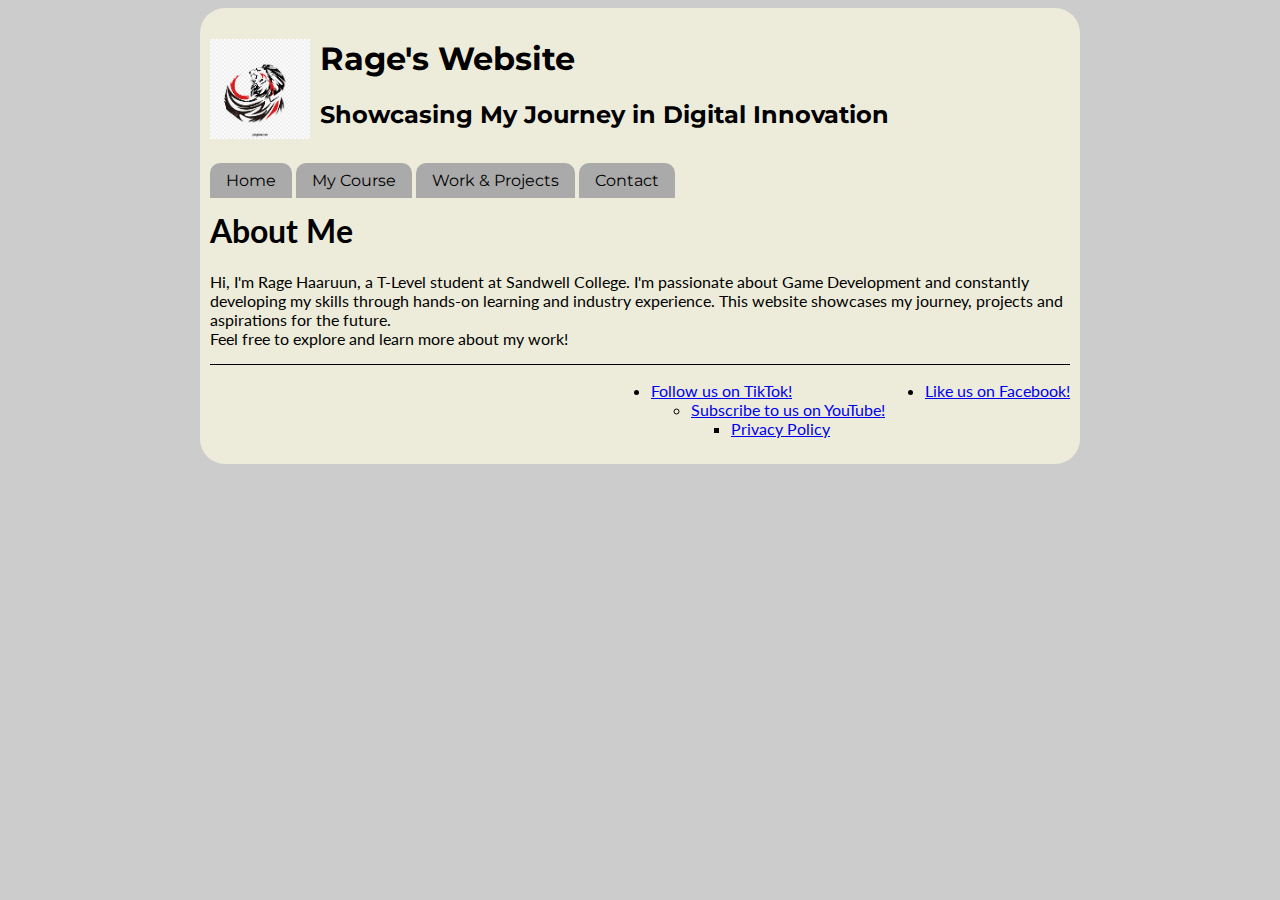
<file: index.html>
<!DOCTYPE html>
<html>
  <head>
    <meta charset="UTF-8">
    <title>Rage's Website</title>
  <link href="https://fonts.googleapis.com/css2?family=Lato&family=Montserrat&display=swap" rel="stylesheet">
  <link rel="stylesheet" href="style/style.css" type="text/css">
  </head>
  <body>
    <!-- This section is the header of the webpage -->
    <header>
      <img src="images/logo.png" alt="Fab Gadget Logo" width="100px" height="100px" />
      <h1>Rage's Website</h1>
      <h2>Showcasing My Journey in Digital Innovation</h2>
    </header>
    <!-- This section is the navigation bar -->
    <nav>
      <ul>
        <li><a href="index.html">Home</a></li>
        <li><a href="mower.html">My Course</a></li>
        <li><a href="video.html">Work & Projects</a></li>
        <li><a href="contact.html">Contact</a></li>
      </ul>
    </nav>
    <!-- This is the main content area of the page -->
    <main>
      <h1>About Me</h1>

      <p>
Hi, I'm Rage Haaruun, a T-Level student at Sandwell College. I'm passionate about Game Development and constantly developing my skills through hands-on learning and industry experience. This website showcases my journey, projects and aspirations for the future. 
<br> Feel free to explore and learn more about my work!

</p>


    </main>
    <!-- This is the footer -->
    <footer>
        <ul id="social">
          <li><a href="https://www.facebook.com">Like us on Facebook!</a></li>
        </ul>
	<ul id="social">
	<li><a href="https://www.tiktok.com">Follow us on TikTok!</a></li>
	<ul id="social">
	<li><a href="https://www.youtube.com">Subscribe to us on YouTube!</a></li>

        <ul id="legal">
          <li><a href="#">Privacy Policy</a></li>
        </ul>
    </footer>
  </body>
</html>
</file>
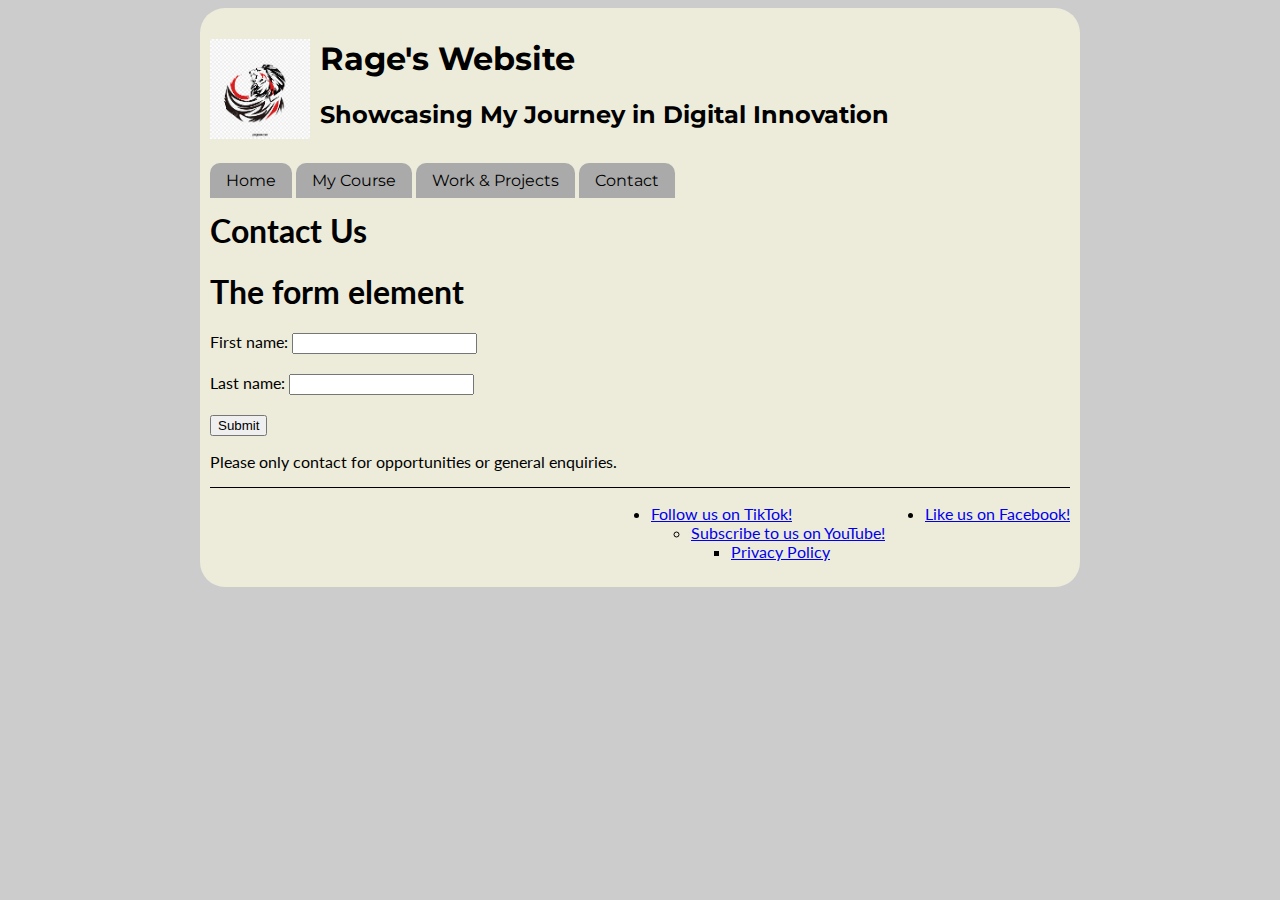
<file: contact.html>
<!DOCTYPE html>
<html>
  <head>
    <meta charset="UTF-8">
    <title>Rage's Website</title>
  <link href="https://fonts.googleapis.com/css2?family=Lato&family=Montserrat&display=swap" rel="stylesheet">
  <link rel="stylesheet" href="style/style.css" type="text/css">
  </head>
  <body>
    <!-- This section is the header of the webpage -->
    <header>
      <img src="images/logo.png" alt="Fab Gadget Logo" width="100px" height="100px" />
      <h1>Rage's Website</h1>
      <h2>Showcasing My Journey in Digital Innovation</h2>
    </header>
    <!-- This section is the navigation bar -->
    <nav>
      <ul>
        <li><a href="index.html">Home</a></li>
        <li><a href="mower.html">My Course</a></li>
        <li><a href="video.html">Work & Projects</a></li>
        <li><a href="contact.html">Contact</a></li>
      </ul>
    </nav>
    <!-- This is the main content area of the page -->
    <main>
      <h1>Contact Us</h1>

      <!DOCTYPE html>
<html>
<body>

<h1>The form element</h1>

<form action="/action_page.php">
  <label for="fname">First name:</label>
  <input type="text" id="fname" name="fname"><br><br>
  <label for="lname">Last name:</label>
  <input type="text" id="lname" name="lname"><br><br>
  <input type="submit" value="Submit">
</form>

<p>Please only contact for opportunities or general enquiries.</p>

</body>
</html>


      <p
</p>
    </main>
    <!-- This is the footer -->
    <footer>
        <ul id="social">
          <li><a href="https://www.facebook.com">Like us on Facebook!</a></li>
        </ul>
	<ul id="social">
	<li><a href="https://www.tiktok.com">Follow us on TikTok!</a></li>
	<ul id="social">
	<li><a href="https://www.youtube.com">Subscribe to us on YouTube!</a></li>

        <ul id="legal">
          <li><a href="#">Privacy Policy</a></li>
        </ul>
    </footer>
  </body>
</html>
</file>
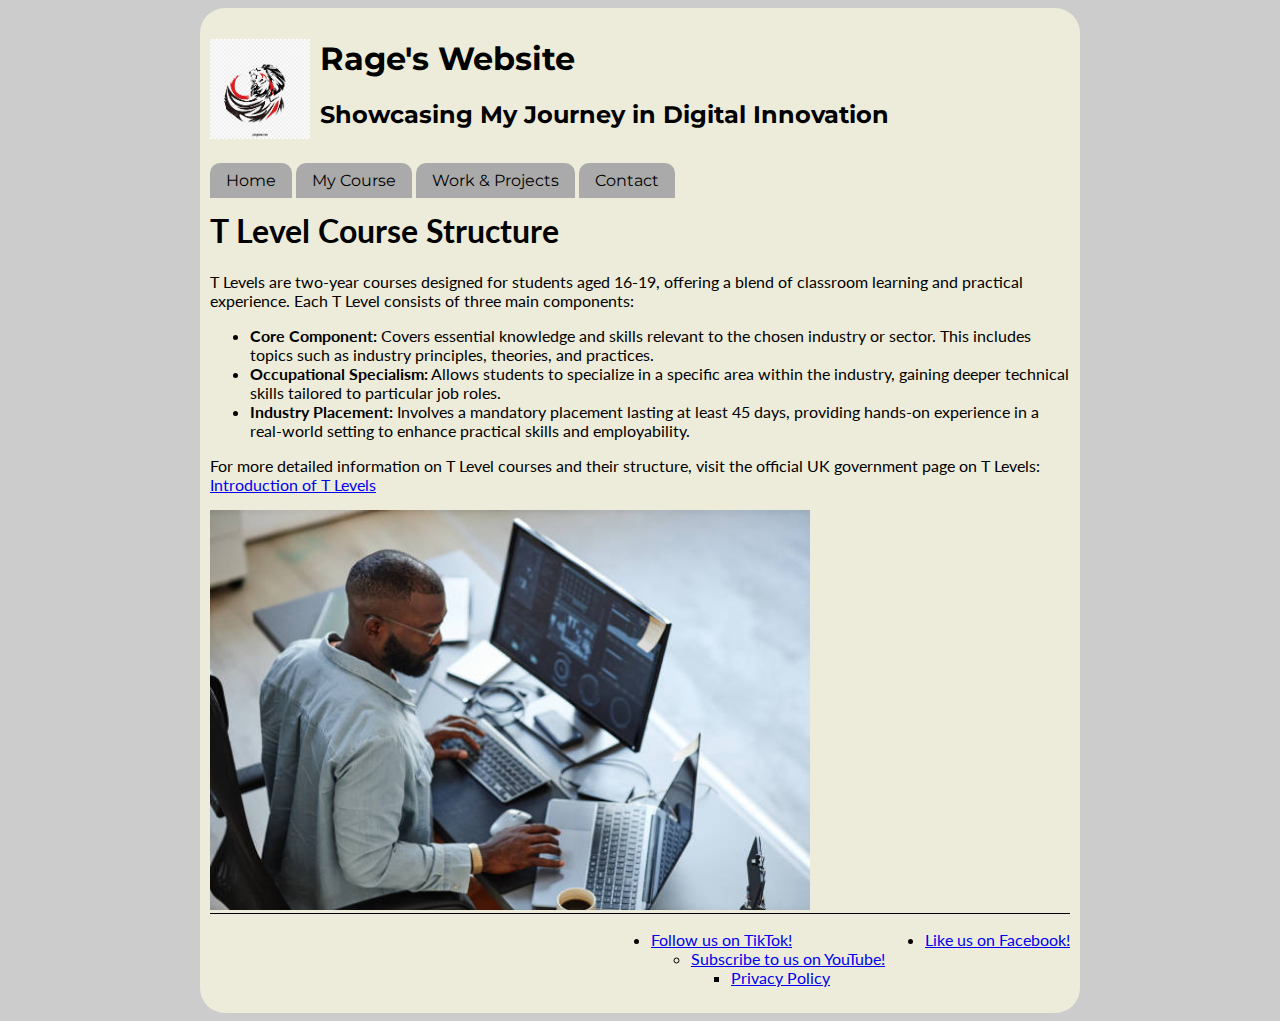
<file: mower.html>
<!DOCTYPE html>
<html>
  <head>
    <meta charset="UTF-8">
    <title>Rage's Website</title>
  <link href="https://fonts.googleapis.com/css2?family=Lato&family=Montserrat&display=swap" rel="stylesheet">
  <link rel="stylesheet" href="style/style.css" type="text/css">
  </head>
  <body>
    <!-- This section is the header of the webpage -->
    <header>
      <img src="images/logo.png" alt="Fab Gadget Logo" width="100px" height="100px" />
      <h1>Rage's Website</h1>
      <h2>Showcasing My Journey in Digital Innovation</h2>
    </header>
    <!-- This section is the navigation bar -->
    <nav>
      <ul>
        <li><a href="index.html">Home</a></li>
        <li><a href="mower.html">My Course</a></li>
        <li><a href="video.html">Work & Projects</a></li>
        <li><a href="contact.html">Contact</a></li>
      </ul>
    </nav>
    <!-- This is the main content area of the page -->
    <main>
      <!DOCTYPE html>
<html lang="en">
<head>
    <meta charset="UTF-8">
    <meta name="viewport" content="width=device-width, initial-scale=1.0">
    <title>T Level Course Structure</title>
</head>
<body>
    <h1>T Level Course Structure</h1>

    <p>T Levels are two-year courses designed for students aged 16-19, offering a blend of classroom learning and practical experience. Each T Level consists of three main components:</p>

    <ul>
        <li>
            <strong>Core Component:</strong> Covers essential knowledge and skills relevant to the chosen industry or sector. This includes topics such as industry principles, theories, and practices.
        </li>
        <li>
            <strong>Occupational Specialism:</strong> Allows students to specialize in a specific area within the industry, gaining deeper technical skills tailored to particular job roles.
        </li>
        <li>
            <strong>Industry Placement:</strong> Involves a mandatory placement lasting at least 45 days, providing hands-on experience in a real-world setting to enhance practical skills and employability.
        </li>
    </ul>

    <p>For more detailed information on T Level courses and their structure, visit the official UK government page on T Levels: <a href="https://www.gov.uk/government/publications/introduction-of-t-levels/introduction-of-t-levels" target="_blank">Introduction of T Levels</a></p>
</body>
</html>


    </main>
<img src="images/softwareengineer.jpg" alt"software engineer" width="600" height="400">
    <!-- This is the footer -->
    <footer>
        <ul id="social">
          <li><a href="https://www.facebook.com">Like us on Facebook!</a></li>
        </ul>
	<ul id="social">
	<li><a href="https://www.tiktok.com">Follow us on TikTok!</a></li>
	<ul id="social">
	<li><a href="https://www.youtube.com">Subscribe to us on YouTube!</a></li>

        <ul id="legal">
          <li><a href="#">Privacy Policy</a></li>
        </ul>
    </footer>
  </body>
</html>
</file>
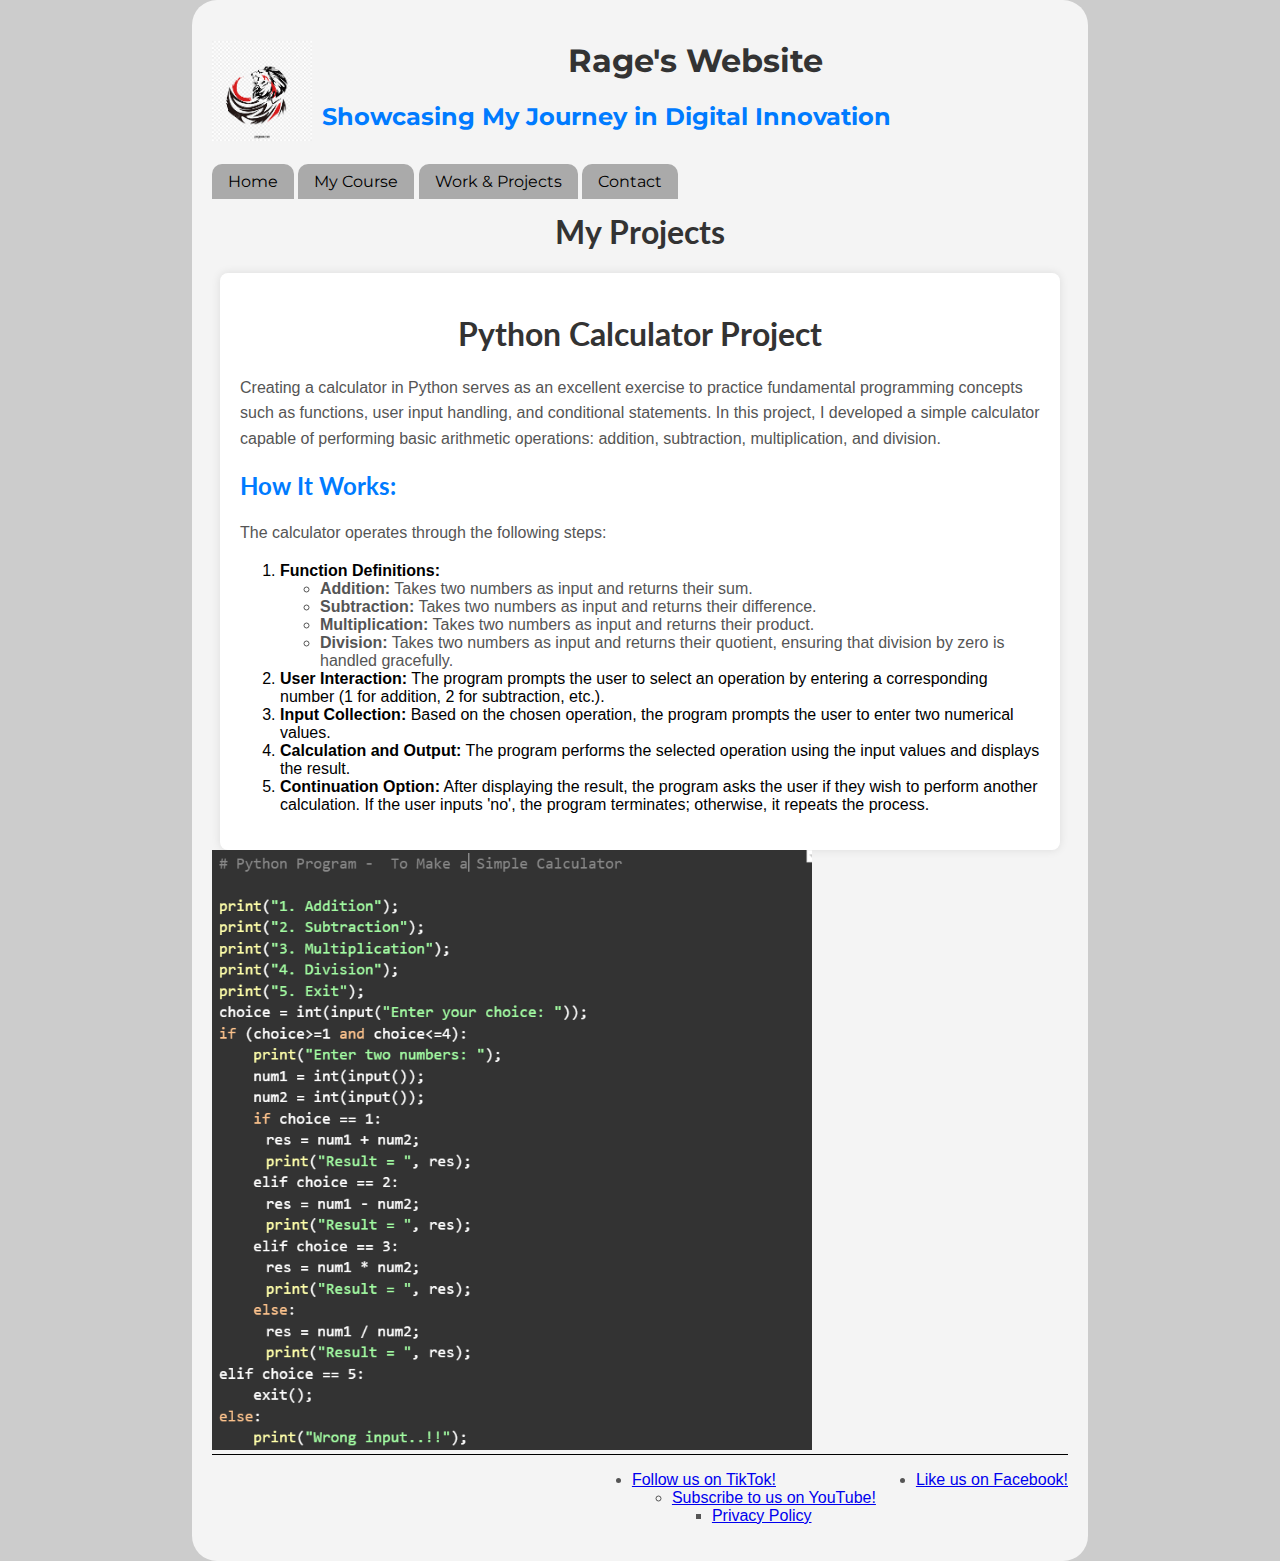
<file: video.html>
<!DOCTYPE html>
<html>
  <head>
    <meta charset="UTF-8">
    <title>Rage's Website</title>
  <link href="https://fonts.googleapis.com/css2?family=Lato&family=Montserrat&display=swap" rel="stylesheet">
  <link rel="stylesheet" href="style/style.css" type="text/css">
  </head>
  <body>
    <!-- This section is the header of the webpage -->
    <header>
      <img src="images/logo.png" alt="Fab Gadget Logo" width="100px" height="100px" />
      <h1>Rage's Website</h1>
      <h2>Showcasing My Journey in Digital Innovation</h2>
    </header>
    <!-- This section is the navigation bar -->
    <nav>
      <ul>
        <li><a href="index.html">Home</a></li>
        <li><a href="mower.html">My Course</a></li>
        <li><a href="video.html">Work & Projects</a></li>
        <li><a href="contact.html">Contact</a></li>
      </ul>
    </nav>
    <!-- This is the main content area of the page -->
    <main>
      <h1>My Projects</h1>
<!DOCTYPE html>
<html lang="en">
<head>
    <meta charset="UTF-8">
    <meta name="viewport" content="width=device-width, initial-scale=1.0">
    <title>Python Calculator Project</title>
    <style>
        body {
            font-family: Arial, sans-serif;
            background-color: #f4f4f4;
            margin: 0;
            padding: 20px;
        }
        .container {
            max-width: 800px;
            margin: 0 auto;
            background-color: #fff;
            padding: 20px;
            border-radius: 8px;
            box-shadow: 0 0 10px rgba(0, 0, 0, 0.1);
        }
        h1 {
            text-align: center;
            color: #333;
        }
        h2 {
            color: #007BFF;
        }
        p {
            color: #555;
            line-height: 1.6;
        }
        ul {
            color: #555;
        }
        pre {
            background-color: #eee;
            padding: 10px;
            border-radius: 5px;
            overflow-x: auto;
        }
    </style>
</head>
<body>
    <div class="container">
        <h1>Python Calculator Project</h1>
        <p>Creating a calculator in Python serves as an excellent exercise to practice fundamental programming concepts such as functions, user input handling, and conditional statements. In this project, I developed a simple calculator capable of performing basic arithmetic operations: addition, subtraction, multiplication, and division.</p>
        
        <h2>How It Works:</h2>
        <p>The calculator operates through the following steps:</p>
        <ol>
            <li><strong>Function Definitions:</strong>
                <ul>
                    <li><strong>Addition:</strong> Takes two numbers as input and returns their sum.</li>
                    <li><strong>Subtraction:</strong> Takes two numbers as input and returns their difference.</li>
                    <li><strong>Multiplication:</strong> Takes two numbers as input and returns their product.</li>
                    <li><strong>Division:</strong> Takes two numbers as input and returns their quotient, ensuring that division by zero is handled gracefully.</li>
                </ul>
            </li>
            <li><strong>User Interaction:</strong> The program prompts the user to select an operation by entering a corresponding number (1 for addition, 2 for subtraction, etc.).</li>
            <li><strong>Input Collection:</strong> Based on the chosen operation, the program prompts the user to enter two numerical values.</li>
            <li><strong>Calculation and Output:</strong> The program performs the selected operation using the input values and displays the result.</li>
            <li><strong>Continuation Option:</strong> After displaying the result, the program asks the user if they wish to perform another calculation. If the user inputs 'no', the program terminates; otherwise, it repeats the process.</li>
        </ol>
    </div>
</body>
</html>
<img src="images/pythonproj.png" alt"python project" width="600" height="600">
  </main>
    <!-- This is the footer -->
    <footer>
        <ul id="social">
          <li><a href="https://www.facebook.com">Like us on Facebook!</a></li>
        </ul>
	<ul id="social">
	<li><a href="https://www.tiktok.com">Follow us on TikTok!</a></li>
	<ul id="social">
	<li><a href="https://www.youtube.com">Subscribe to us on YouTube!</a></li>

        <ul id="legal">
          <li><a href="#">Privacy Policy</a></li>
        </ul>
    </footer>
  </body>
</html>
</file>
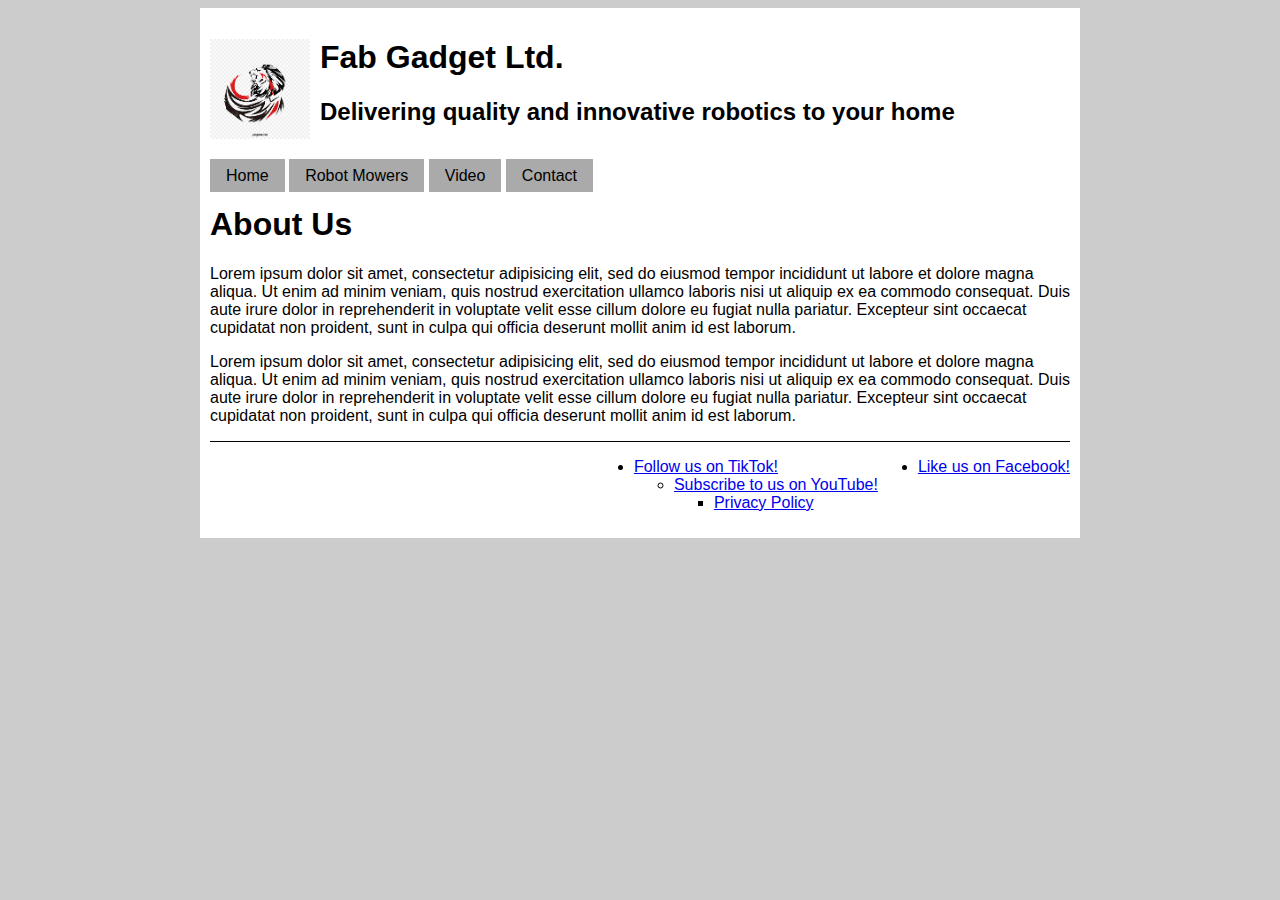
<file: images/Fab Gadget Ltd..html>
<!DOCTYPE html>
<!-- saved from url=(0098)file://dom.sandwell.ac.uk/Student/HomeEven/734192/fab%20gadget%20website/HTML%20Example/index.html -->
<html><head><meta http-equiv="Content-Type" content="text/html; charset=UTF-8">
    
    <title>Fab Gadget Ltd.</title>
  <link href="./Fab Gadget Ltd._files/css2" rel="stylesheet">
  <link rel="stylesheet" href="./Fab Gadget Ltd._files/style.css" type="text/css">
  </head>
  <body>
    <!-- This section is the header of the webpage -->
    <header>
      <img src="./Fab Gadget Ltd._files/logo.png" alt="Fab Gadget Logo" width="100px" height="100px">
      <h1>Fab Gadget Ltd.</h1>
      <h2>Delivering quality and innovative robotics to your home</h2>
    </header>
    <!-- This section is the navigation bar -->
    <nav>
      <ul>
        <li><a href="file://dom.sandwell.ac.uk/Student/HomeEven/734192/fab%20gadget%20website/HTML%20Example/index.html">Home</a></li>
        <li><a href="file://dom.sandwell.ac.uk/Student/HomeEven/734192/fab%20gadget%20website/HTML%20Example/mower.html">Robot Mowers</a></li>
        <li><a href="file://dom.sandwell.ac.uk/Student/HomeEven/734192/fab%20gadget%20website/HTML%20Example/video.html">Video</a></li>
        <li><a href="file://dom.sandwell.ac.uk/Student/HomeEven/734192/fab%20gadget%20website/HTML%20Example/contact.html">Contact</a></li>
      </ul>
    </nav>
    <!-- This is the main content area of the page -->
    <main>
      <h1>About Us</h1>

      <p>Lorem ipsum dolor sit amet, consectetur adipisicing elit, sed do eiusmod tempor incididunt ut labore et dolore magna aliqua. Ut enim ad minim veniam, quis nostrud exercitation ullamco laboris nisi ut aliquip ex ea commodo consequat. Duis aute irure dolor in reprehenderit in voluptate velit esse cillum dolore eu fugiat nulla pariatur. Excepteur sint occaecat cupidatat non proident, sunt in culpa qui officia deserunt mollit anim id est laborum.</p>

      <p>Lorem ipsum dolor sit amet, consectetur adipisicing elit, sed do eiusmod tempor incididunt ut labore et dolore magna aliqua. Ut enim ad minim veniam, quis nostrud exercitation ullamco laboris nisi ut aliquip ex ea commodo consequat. Duis aute irure dolor in reprehenderit in voluptate velit esse cillum dolore eu fugiat nulla pariatur. Excepteur sint occaecat cupidatat non proident, sunt in culpa qui officia deserunt mollit anim id est laborum.</p>
    </main>
    <!-- This is the footer -->
    <footer>
        <ul id="social">
          <li><a href="https://www.facebook.com/">Like us on Facebook!</a></li>
        </ul>
	<ul id="social">
	<li><a href="https://www.tiktok.com/">Follow us on TikTok!</a></li>
	<ul id="social">
	<li><a href="https://www.youtube.com/">Subscribe to us on YouTube!</a></li>

        <ul id="legal">
          <li><a href="file://dom.sandwell.ac.uk/Student/HomeEven/734192/fab%20gadget%20website/HTML%20Example/index.html#">Privacy Policy</a></li>
        </ul>
    </ul></ul></footer>
  

</body></html>
</file>
<file: style/style.css>
/* Google font styles */
/* main body font */
body,h1,h2,h3,h4,h5,h6 {
  font-family: "Lato", sans-serif;
}
/* navigation and header font */
nav li, header h1, header h2 {
  font-family: "Montserrat", sans-serif;
}

/* body styles */
html {
  width: 70%;
  margin: auto;
  background-color: #cccccc
}

body {
  background-color: #edecda;
  padding: 10px;
  border-radius: 25px;	
  box-shadow: 10px 10px 5px rgba (0, 0, 0, 0.2)
}

/* header styles */
header img {
  float: left;
  margin-right: 10px;
}

/* nav styles */
nav {
  padding-top: 5px;
}
nav ul {
  list-style-type: none;
  padding-inline-start: 0;
}
nav li {
  display: inline;
}
nav li a {
  padding: 8px 16px;
  text-decoration: none;
  background-color: #aaaaaa;
  color: #000000;
  border-top-left-radius: 10px;
  border-top-right-radius: 10px;

}
/* change the link colours on hover */
nav li a:hover {
  background-color: #cccccc;
  color: #ffffff;
}

/* footer styles */
footer {
  border-top: 1px solid #000000;
  overflow: hidden;
}
footer ul#social {
  float: right;
}
footer ul#legal {
  float: left;
}
#rcorners1 {
  border-radius: 25px;
  background: #73AD21;
  padding: 20px;
  width: 200px;
  height: 150px;
}

#rcorners2 {
  border-radius: 25px;
  border: 2px solid #73AD21;
  padding: 20px;
  width: 200px;
  height: 150px;
}

#rcorners3 {
  border-radius: 25px;
  background: url(paper.gif);
  background-position: left top;
  background-repeat: repeat;
  padding: 20px;
  width: 200px;
  height: 150px;
}
</file>
<file: images/Fab Gadget Ltd._files/style.css>
/* Google font styles */
/* main body font */
body,h1,h2,h3,h4,h5,h6 {
  font-family: "Lato", sans-serif;
}
/* navigation and header font */
nav li, header h1, header h2 {
  font-family: "Montserrat", sans-serif;
}

/* body styles */
html {
  width: 70%;
  margin: auto;
  background-color: #cccccc;
}

body {
  background-color: #ffffff;
  padding: 10px;
}

/* header styles */
header img {
  float: left;
  margin-right: 10px;
}

/* nav styles */
nav {
  padding-top: 5px;
}
nav ul {
  list-style-type: none;
  padding-inline-start: 0;
}
nav li {
  display: inline;
}
nav li a {
  padding: 8px 16px;
  text-decoration: none;
  background-color: #aaaaaa;
  color: #000000;
}
/* change the link colours on hover */
nav li a:hover {
  background-color: #cccccc;
  color: #ffffff;
}

/* footer styles */
footer {
  border-top: 1px solid #000000;
  overflow: hidden;
}
footer ul#social {
  float: right;
}
footer ul#legal {
  float: left;
}
</file>
